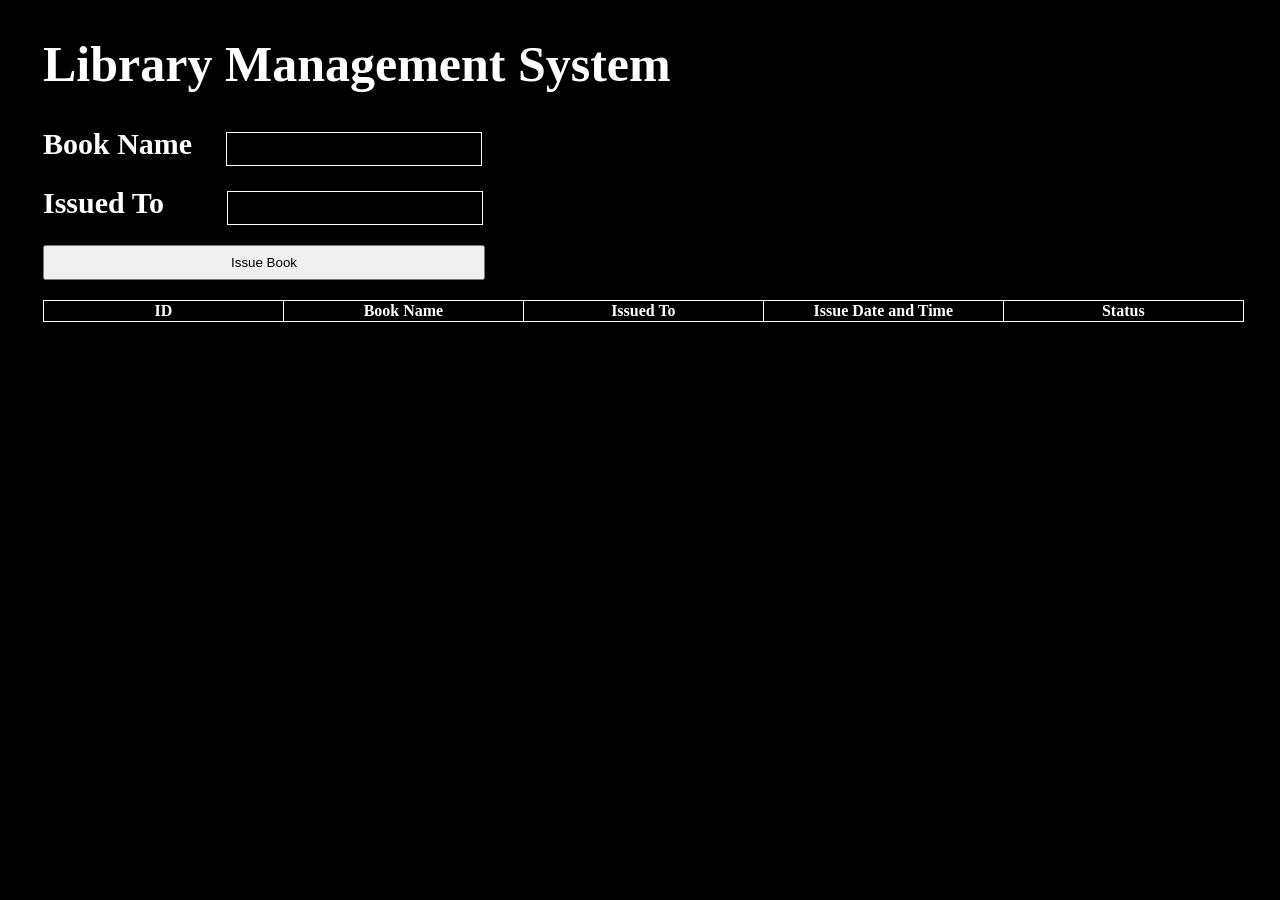
<file: index.html>
<!DOCTYPE html>
<html lang="en">
  <head>
    <meta charset="UTF-8">
    <meta http-equiv="X-UA-Compatible" content="IE=edge" />
    <meta name="viewport" content="width=device-width, initial-scale=1.0" />
    <title>Document</title>
    <link rel="stylesheet" href="style.css" />
  </head>
  <body>
    <div class="container">
      <h1>Library Management System</h1>
      <b>Book Name</b>
      <input type="text" class="name" id="bookName" /><br />
      <b>Issued To</b>
      <input type="text" class="issued" id="user" /><br />
      <button class="issue" id="btn">Issue Book</button>
      <table>
        <thead>
          <tr class="col" id="issuedBooksTable rows">
            <th>ID</th>
            <th>Book Name</th>
            <th>Issued To</th>
            <th>Issue Date and Time</th>
            <th>Status</th>
          </tr>
        </thead>
        <tbody id="body">

        </tbody>
      </table>
    </div>
    <script src="script.js"></script>
  </body>
</html>
</file>
<file: style.css>
body{
background-color: black;
}
.container{
    margin: 30px; 
    background-color: black;
    width: 95%;
    height: 100%;
    padding: 5px 5px;   
}
*{
    color:white;
}
h1{
    margin-top: 0px;
    font-size: 50px;
}
b{
    font-size: 30px;
    margin-right: 30px;
}
input{
    height: 30px;
    width: 250px;
    margin-bottom: 20px;
    color: white;
    background-color: black;
    font-size: 16px;
    font-weight: 500;
    border: 1px solid white;
}
.issued{
    margin-left: 29px;
}
.issue{
    color: black;
    height: 35px;
    width: 442px;
    margin-bottom: 20px;
}
.issue:hover{
    cursor: pointer;
}
table{
    border: 1px solid white;
    border-collapse: collapse;
    width: 100%;
    
}
table tr{ 
    text-align: center;   
}
table th,td{
    border-right: 1px solid white;
    width: 5%;   
}

.col{
    border: 1px solid white;  
}
</file>
